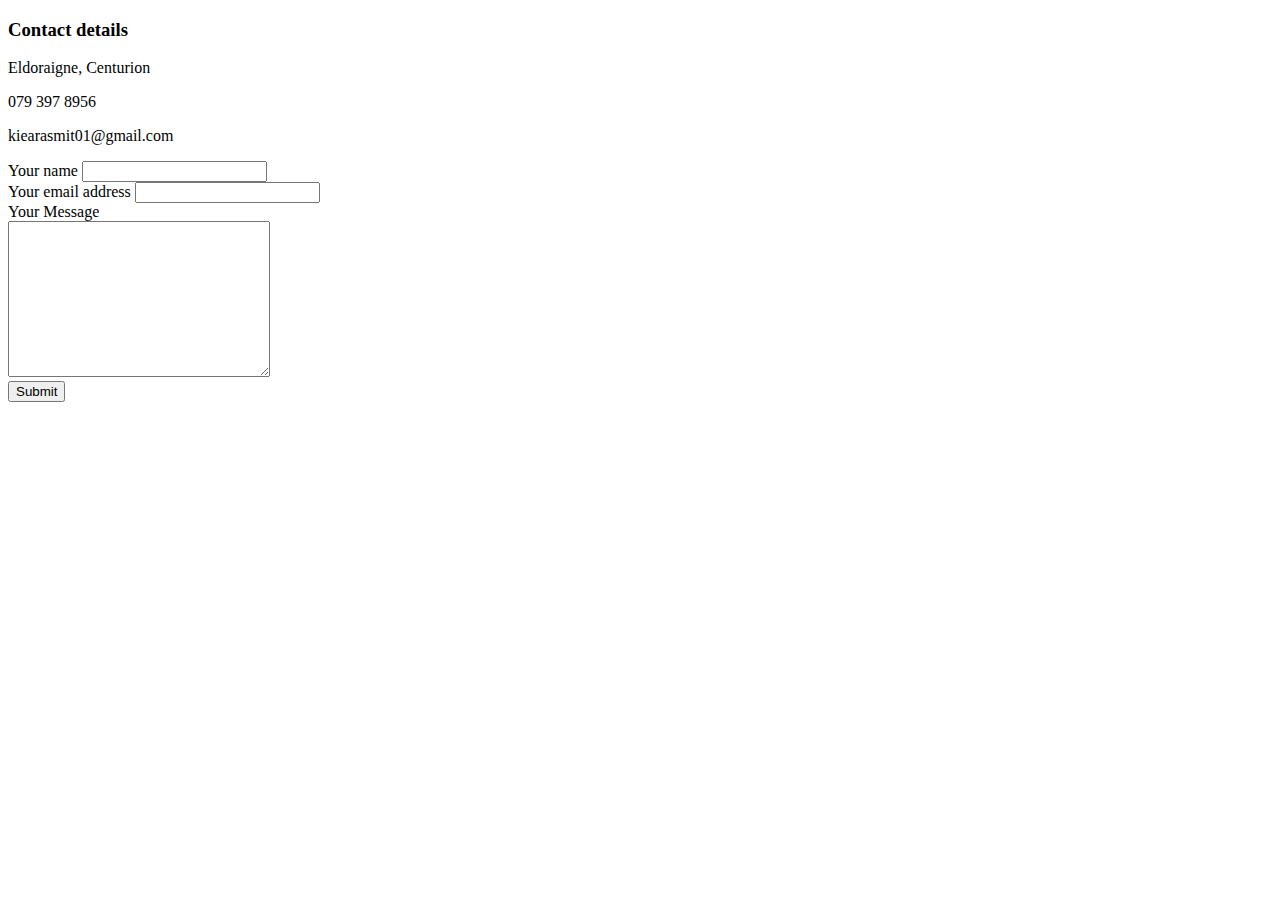
<file: contact.html>
<!DOCTYPE html>
<html lang="en">
<head>
    <meta charset="UTF-8">
    <title>Contact me</title>
</head>
<body>
    <h3>Contact details</h3>
    <p>Eldoraigne, Centurion</p>
    <p>079 397 8956</p>
    <p>kiearasmit01@gmail.com</p>

    <form action="mailto:sarabitechnologies@gmail.com" method="post" enctype="text/plain">
        <label>Your name</label>
        <input type="text" name="yourName"><br>
        <label>Your email address</label>
        <input type="email" name="youremail"><br>
        <label>Your Message</label><br>
        <textarea name="yourMessage" cols="30" rows="10"></textarea><br>
        <input type="submit">
    </form>
</body>
</html>
</file>
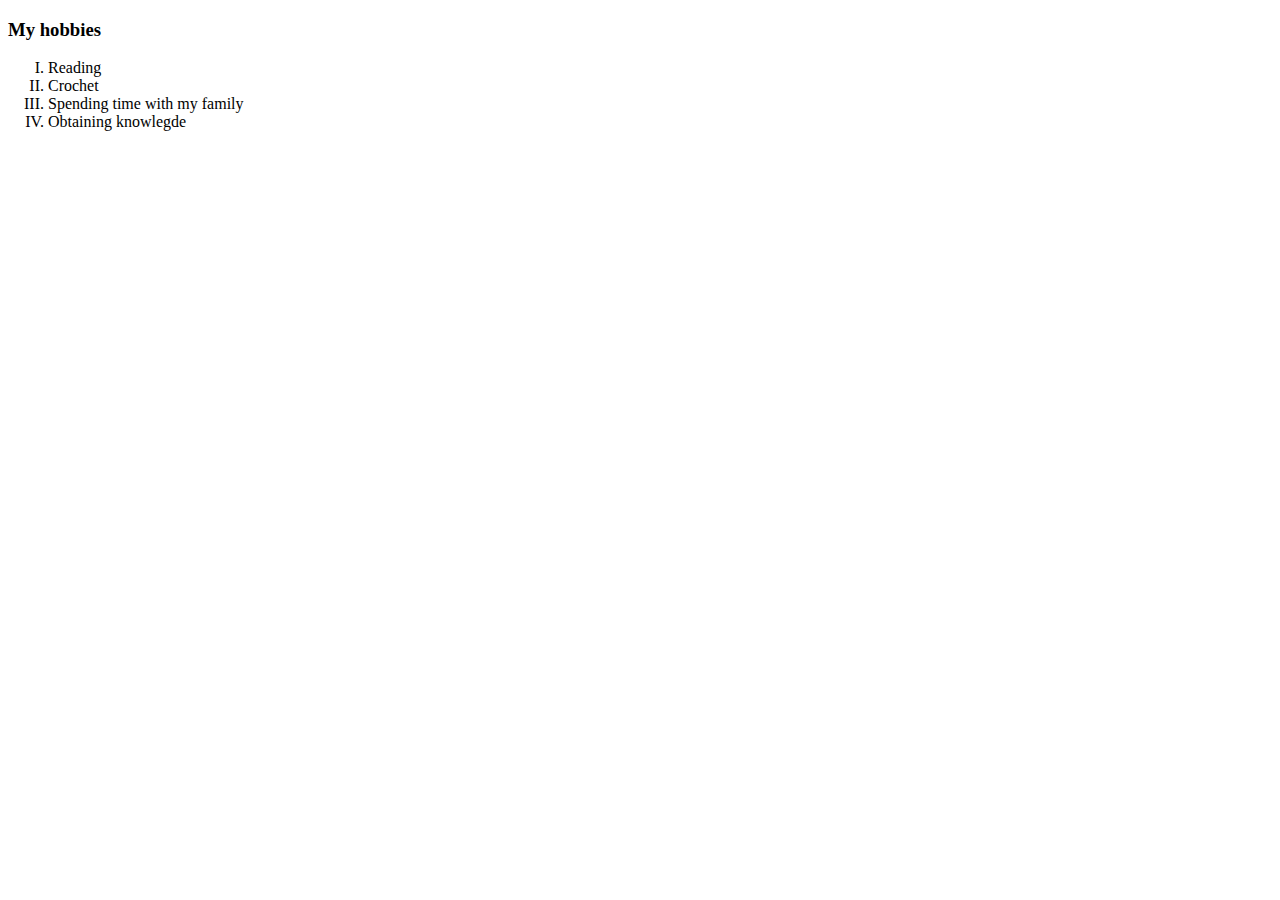
<file: hobbies.html>
<!DOCTYPE html>
<html lang="en">
<head>
    <meta charset="UTF-8">
    <title>My hobbies</title>
</head>
<body>
    <h3>My hobbies</h3>
    <ol type="I">
     <li>Reading</li>
     <li>Crochet</li>
     <li>Spending time with my family</li>
     <li>Obtaining knowlegde</li>
    </ol>
</body>
</html>
</file>
